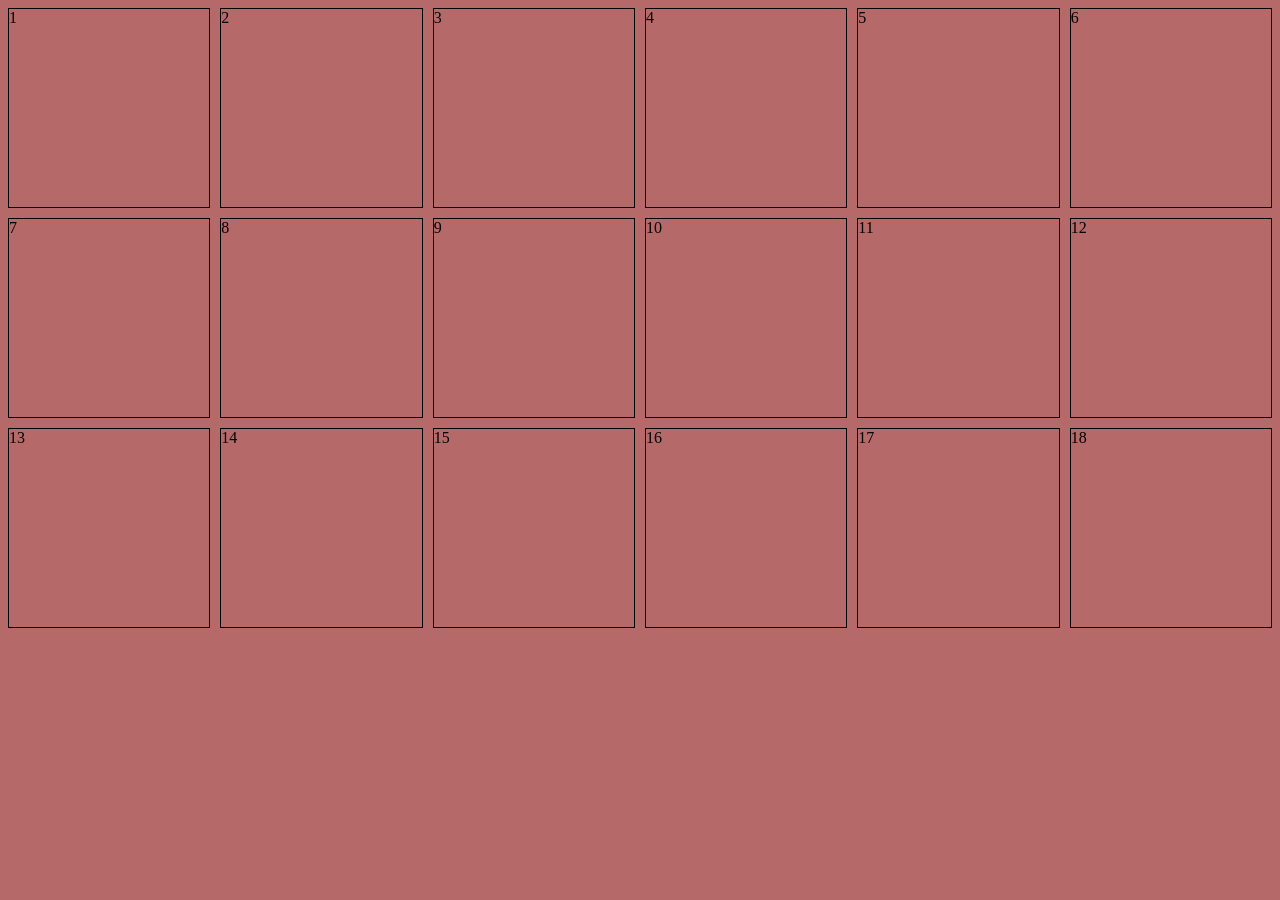
<file: index.html>
<!DOCTYPE html>
<html lang="en">
<head>
    <meta charset="UTF-8">
    <meta name="viewport" content="width=device-width, initial-scale=1.0">
    <title>Document</title>
    <link rel="stylesheet" href="style.css">
</head>
<body>
    <div>1</div>
    <div>2</div>
    <div>3</div>
    <div>4</div>
    <div>5</div>
    <div>6</div>
    <div>7</div>
    <div>8</div>
    <div>9</div>
    <div>10</div>
    <div>11</div>
    <div>12</div>
    <div>13</div>
    <div>14</div>
    <div>15</div>
    <div>16</div>
    <div>17</div>
    <div>18</div>
</body>
</html>
</file>
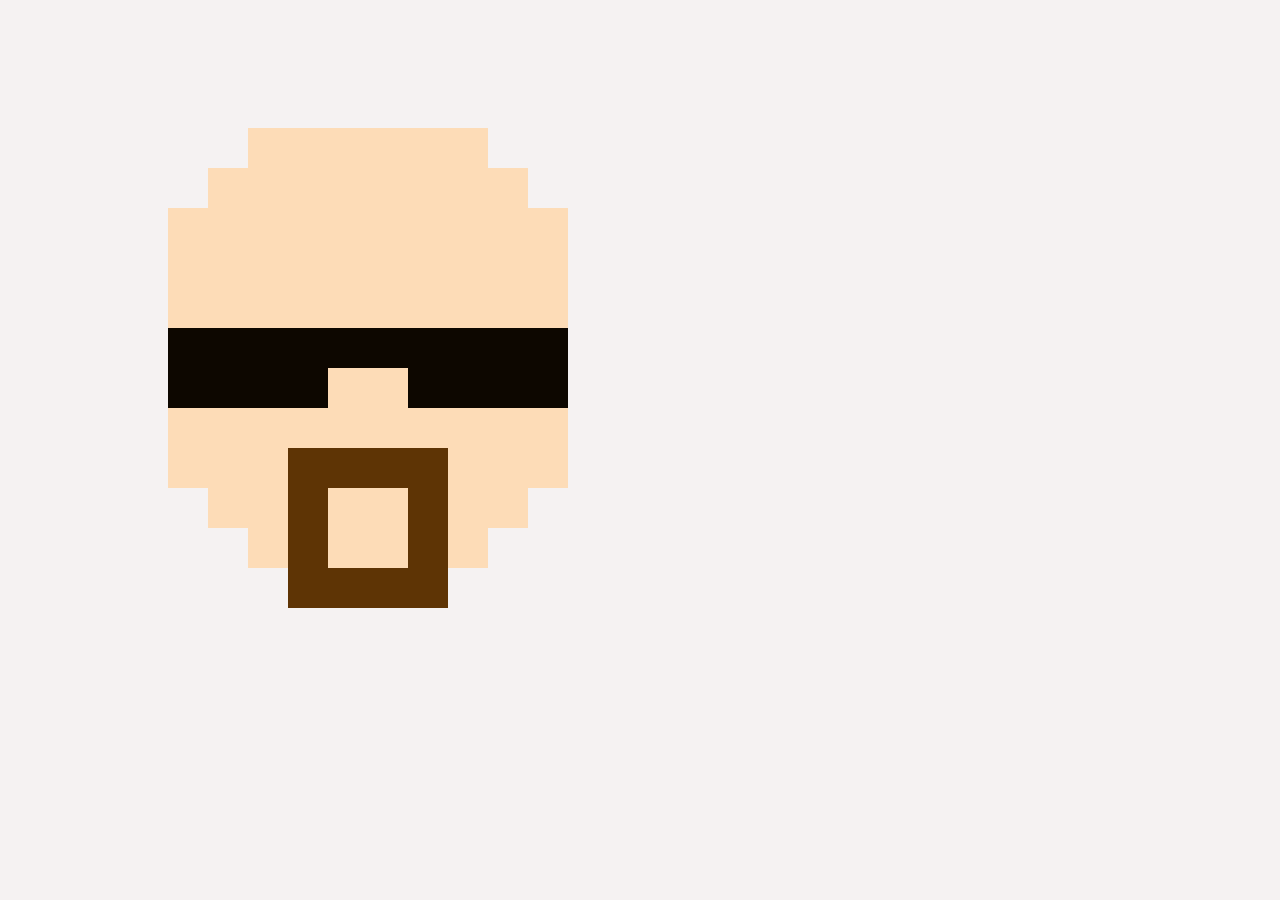
<file: keladam.html>
<!DOCTYPE html>
<html lang="en">
<head>
    <meta charset="UTF-8">
    <meta name="viewport" content="width=device-width, initial-scale=1.0">
    <title>Document</title>
    <link rel="stylesheet" href="keladam.css">
</head>
<body>
    <div class="kafa1"></div>
    <div class="kafa2"></div>
    <div class="kafa3"></div>
    <div class="goz1"></div>
    <div class="goz2"></div>
    <div class="goz3"></div>
    <div class="burun1"></div>
    <div class="burun2"></div>
    <div class="yanak1"></div>
    <div class="yanak2"></div>
    <div class="yanak3"></div>
    <div class="yanak4"></div>
    <div class="yanak5"></div>
    <div class="yanak6"></div>
    <div class="biyik"></div>
    <div class="agiz"></div>
    <div class="sakal1"></div>
    <div class="sakal2"></div>
    <div class="sakal3"></div>


</body>
</html>
</file>
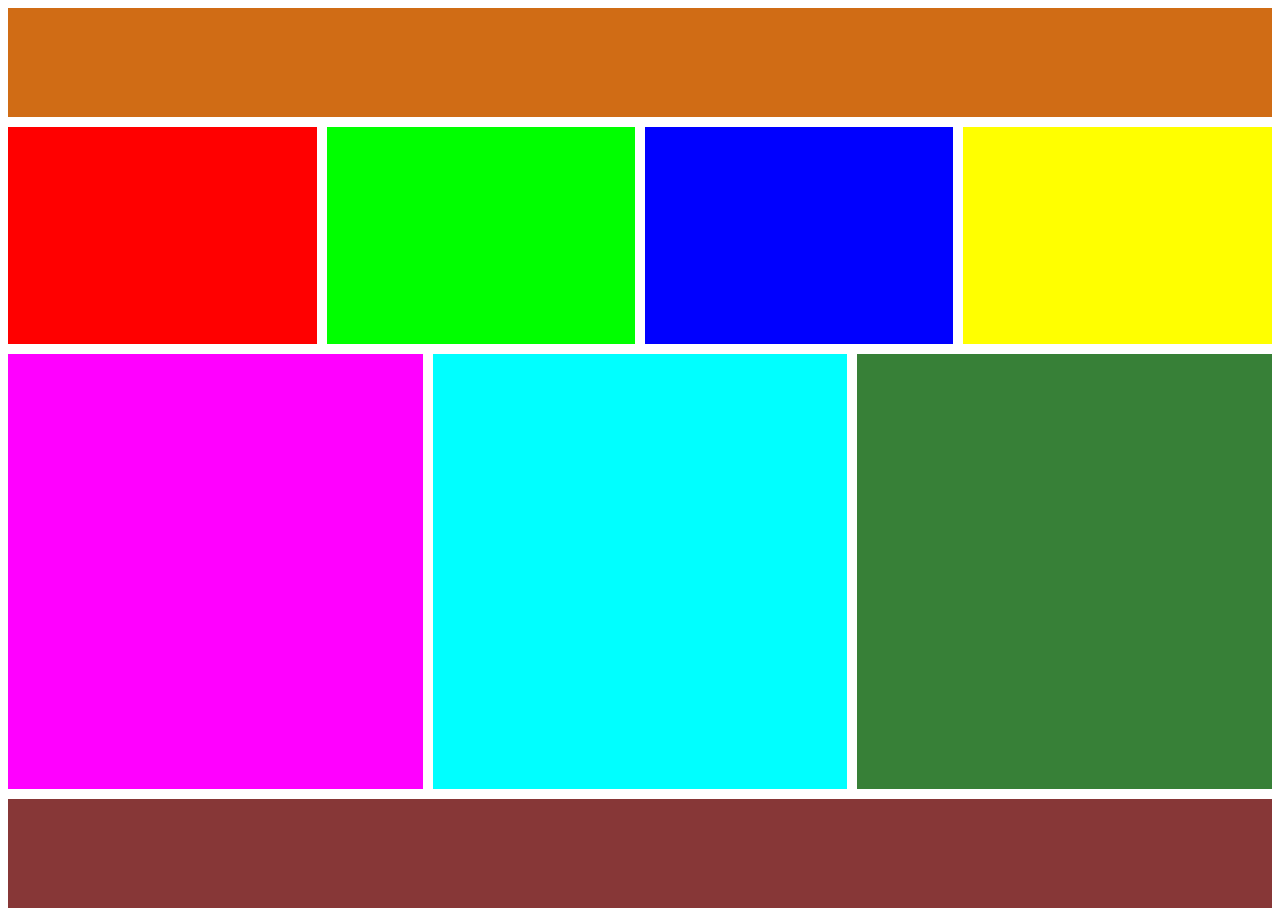
<file: layout2.html>
<!DOCTYPE html>
<html lang="en">
<head>
    <meta charset="UTF-8">
    <meta name="viewport" content="width=device-width, initial-scale=1.0">
    <title>CSS Grid Layout 2</title>
    <link rel="stylesheet" href="layout2.css">
</head>
<body>
    <header></header>
    <div class="kutu1"></div>
    <div class="kutu2"></div>
    <div class="kutu3"></div>
    <div class="kutu4"></div>
    <section class="sol"></section>
    <section class="orta"></section>
    <section class="sag"></section>
    <footer></footer>
</body>
</html>
</file>
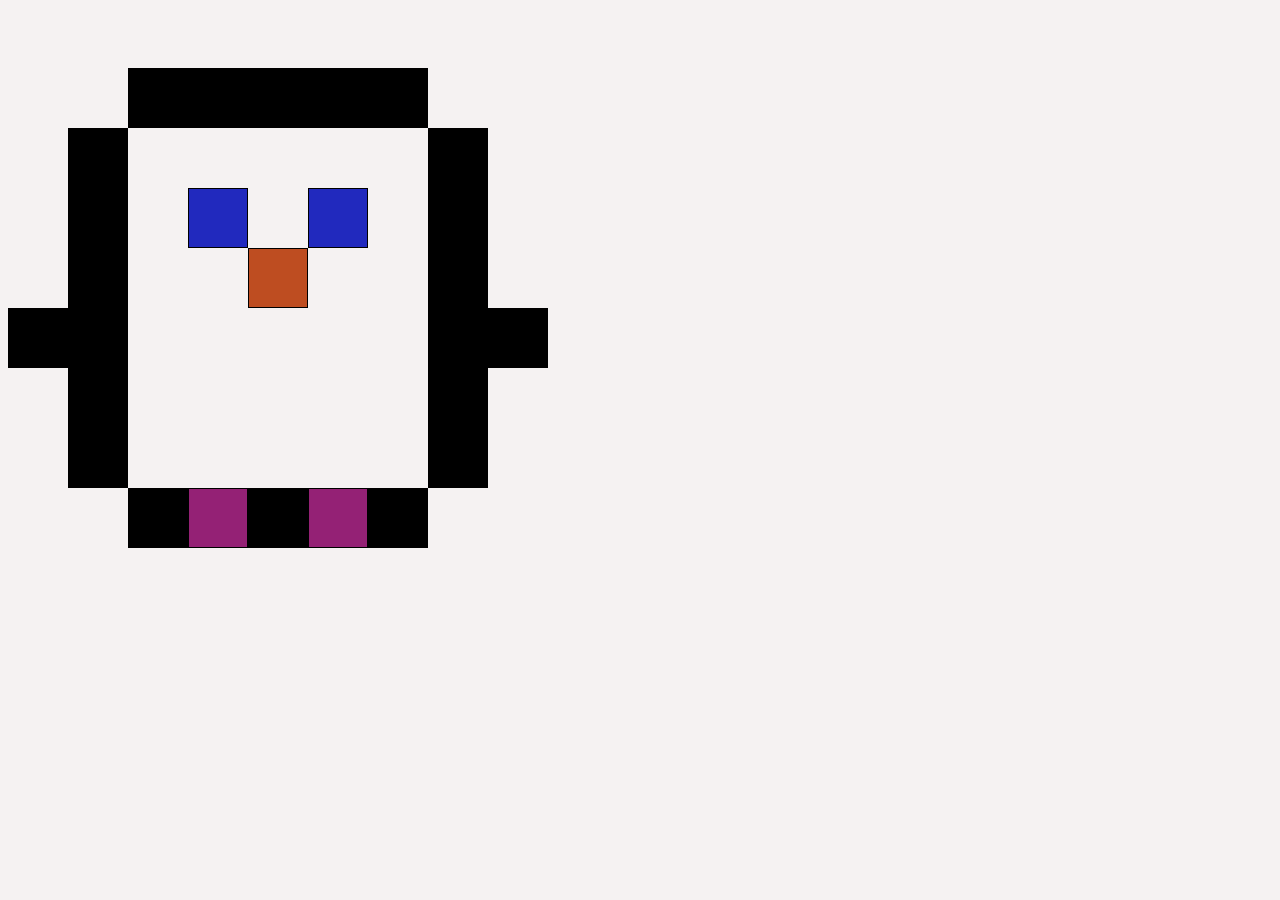
<file: penguen.html>
<!DOCTYPE html>
<html lang="en">
<head>
    <meta charset="UTF-8">
    <meta name="viewport" content="width=device-width, initial-scale=1.0">
    <title>Document</title>
    <link rel="stylesheet" href="penguen.css">
</head>
<body>
    <div class="ustKenar"></div>
    <div class="solKenar"></div>
    <div class="sagKenar"></div>
    <div class="altKenar"></div>
    <div class="solEl"></div>
    <div class="sagEl"></div>
    <div class="burun"></div>
    <div class="gozSol"></div>
    <div class="gozSag"></div>
    <div class="ayakSol"></div>
    <div class="ayakSag"></div>
</body>
</html>
</file>
<file: style.css>
body{
    background-color: rgb(182, 105, 105);
    
    display: grid;
    grid-template-columns: repeat(6,1fr);
    grid-template-rows: repeat(3,200px);
    gap: 10px;
}
div{
    border: thin solid black;
}
</file>
<file: keladam.css>
body{
    background-color: rgb(245, 242, 242);
    
    display: grid;
    grid-template-columns: repeat(18,40px);
    grid-template-rows: repeat(18,40px);
    /*gap: 10px;*/
}

div.kafa1{
    background-color: #FDDCB7;
    grid-column: 7/13;
    grid-row: 4/5;   
}
div.kafa2{
    background-color: #FDDCB7;
    grid-column: 6/14;
    grid-row: 5/6;   
}
div.kafa3{
    background-color: #FDDCB7;
    grid-column: 5/15;
    grid-row: 6/9;   
}
div.goz1{
    background-color: #0d0700;
    grid-column: 5/15;
    grid-row: 9/10;   
}
div.goz2{
    background-color: #0d0700;
    grid-column: 5/9;
    grid-row: 10/11;   
}
div.goz3{
    background-color: #0d0700;
    grid-column: 11/15;
    grid-row: 10/11;   
}
div.burun1{
    background-color: #FDDCB7;
    grid-column: 11/9;
    grid-row: 10/11;   
}
div.burun2{
    background-color: #FDDCB7;
    grid-column: 5/15;
    grid-row: 11/12;   
}
div.yanak1{
    background-color: #FDDCB7;
    grid-column: 5/8;
    grid-row: 12/13;   
}
div.yanak2{
    background-color: #FDDCB7;
    grid-column: 15/12;
    grid-row: 12/13;   
}
div.yanak3{
    background-color: #FDDCB7;
    grid-column: 6/8;
    grid-row: 13/14;   
}
div.yanak4{
    background-color: #FDDCB7;
    grid-column: 14/12;
    grid-row: 13/14;   
}
div.yanak5{
    background-color: #FDDCB7;
    grid-column: 7/8;
    grid-row: 14/15;   
}
div.yanak6{
    background-color: #FDDCB7;
    grid-column: 13/12;
    grid-row: 14/15;   
}
div.agiz{
    background-color: #FDDCB7;
    grid-column: 9/11;
    grid-row: 13/15;   
}
div.sakal1{
    background-color: #5e3405;
    grid-column: 8/12;
    grid-row: 15/16;   
}
div.sakal2{
    background-color: #5e3405;
    grid-column: 8/9;
    grid-row: 12/16;   
}
div.sakal3{
    background-color: #5e3405;
    grid-column: 11/12;
    grid-row: 12/16;   
}
div.biyik{
    background-color: #5e3405;
    grid-column: 8/11;
    grid-row: 12/13;   
}
</file>
<file: layout2.css>
body{
    height: 100dvh;
    display: grid;
    grid-template-columns: repeat(12, 1fr);
    grid-template-rows: 1fr 2fr 4fr 1fr;
    grid-template-areas: 
        "header header header header header header header header header header header header"
        "kutu1 kutu1 kutu1 kutu2 kutu2 kutu2 kutu3 kutu3 kutu3 kutu4 kutu4 kutu4"
        "sol sol sol sol orta orta orta orta sag sag sag sag"
        "footer footer footer footer footer footer footer footer footer footer footer footer"
    
    
    ;
    gap: 10px;  
}
header{
    grid-area: header;
    background-color: #d06c15;
}
.kutu1{
    grid-area: kutu1;
    background-color: #ff0000;
}
.kutu2{
    grid-area: kutu2;
    background-color: #00ff00;
}
.kutu3{
    grid-area: kutu3;
    background-color: #0000ff;
}
.kutu4{
    grid-area: kutu4;
    background-color: #ffff00;
}
.sol{
    grid-area: sol;
    background-color: #ff00ff;
}
.orta{
    grid-area: orta;
    background-color: #00ffff;
}
.sag{
    grid-area: sag;
    background-color: #378037;
}
footer{
    grid-area: footer;
    background-color: #873737;
}
</file>
<file: penguen.css>
body{
    background-color: rgb(245, 242, 242);
    
    display: grid;
    grid-template-columns: repeat(9,60px);
    grid-template-rows: repeat(10,60px);
    /*gap: 10px;*/
}
div{
    border: thin solid black;
}
div.ustKenar{
    grid-column-start: 3;
    grid-column-end: 8;
        grid-row-start: 2;
    grid-row-end: 3;
    background-color: black;
}
div.solKenar{
    grid-column-start: 2;
    grid-column-end: 3;
        grid-row-start: 3;
    grid-row-end: 9;
    background-color: black;
}
div.sagKenar{
    grid-column-start: 9;
    grid-column-end: 8;
        grid-row-start: 3;
    grid-row-end: 9;
    background-color: black;
}
div.altKenar{
    grid-column-start: 3;
    grid-column-end: 8;
        grid-row-start: 9;
    grid-row-end: 10;
    background-color: black;
}
div.solEl{
    grid-column-start: 1;
    grid-column-end: 2;
    grid-row-start: 6;
    grid-row-end: 7;
    background-color: black;
}
div.sagEl{
    grid-column-start: 10;
    grid-column-end: 9;
    grid-row-start: 6;
    grid-row-end: 7;
    background-color: black;
}
div.burun{
    grid-column-start: 5;
    grid-column-end: 6;
    grid-row-start: 5;
    grid-row-end: 6;
    background-color: rgb(190, 77, 33);
}
div.gozSol{
    grid-column-start: 4;
    grid-column-end: 5;
    grid-row-start: 4;
    grid-row-end: 5;
    background-color: rgb(33, 41, 190);
}
div.gozSag{
    grid-column-start: 6;
    grid-column-end: 7;
    grid-row-start: 4;
    grid-row-end: 5;
    background-color: rgb(33, 41, 190);
}
div.ayakSol{
    grid-column-start: 4;
    grid-column-end: 5;
        grid-row-start: 9;
    grid-row-end: 10;
    background-color: rgb(148, 33, 117);
}
div.ayakSag{
    grid-column-start: 6;
    grid-column-end: 7;
        grid-row-start: 9;
    grid-row-end: 10;
    background-color: rgb(148, 33, 117);
}
</file>
